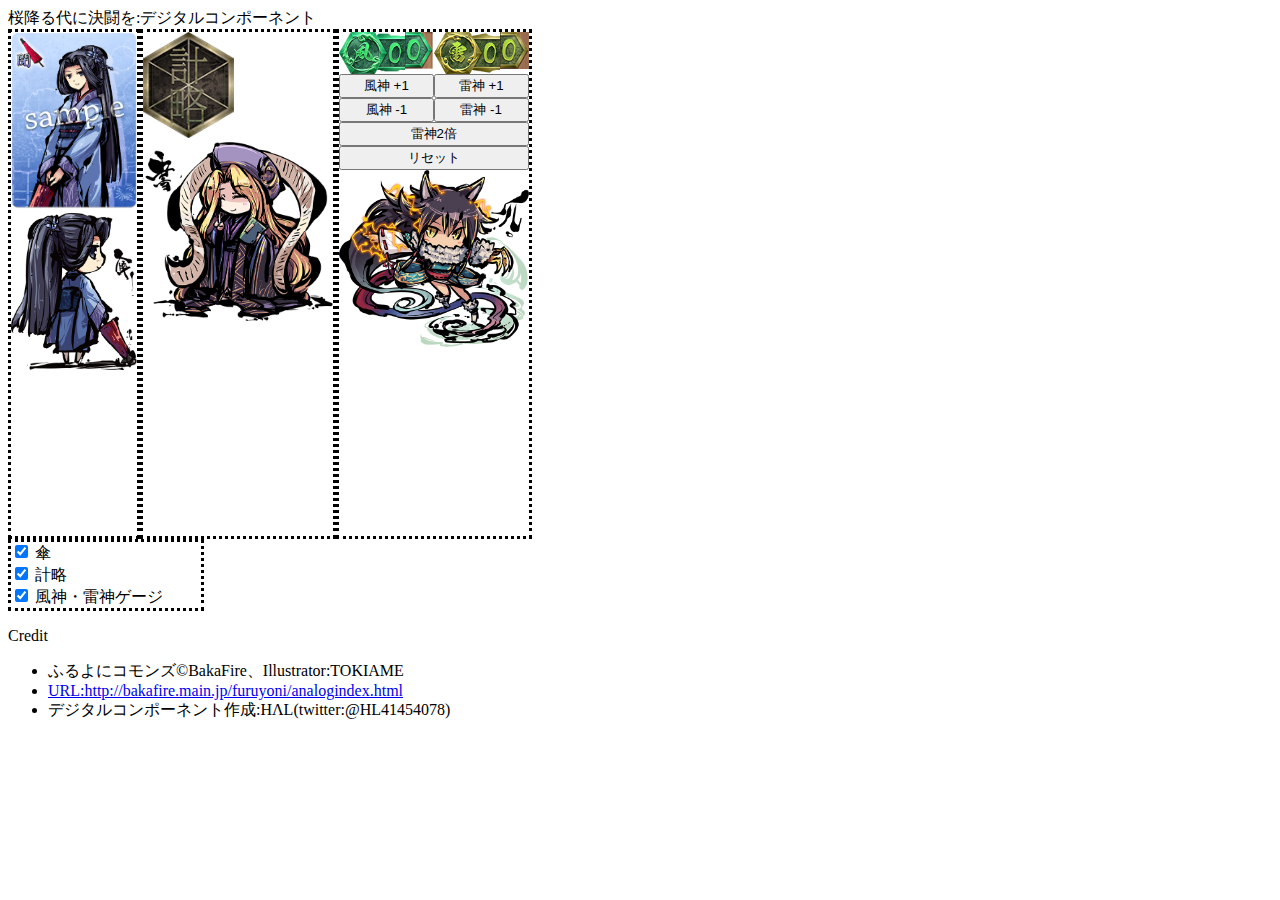
<file: index.html>
<!DOCTYPE html>
<html>
  <head>
    <meta charset="utf-8">
    <meta name="viewport" content="width=device-width,initial-scale=1">
    <link rel="stylesheet" href="./css/master.css">
    <script type="text/javascript" src="./js/control.js"> </script>
    <title>桜降る代に決闘を:デジタルコンポーネント</title>
  </head>
  <body>
    <header>
      <div>桜降る代に決闘を:デジタルコンポーネント</div>
    </header>
    <!--Spin Spin -->
    <div class="Umb_frame" id="Umb_frame" >
      <img id="Umb" class="Umb_spin" onclick="Umb_spin()"
      src="./images/umbrella_a.png">
      <img id="Umb_chibi" class="Umb_chibi" src="./images/yukihi_a.png">
    </div>
    <!--Hiso Hiso -->
    <div class="Plan_frame" id="Plan_frame" >
      <img id="Plan1" onclick="ImageChange(1)" class="Plan_b1"
      src="./images/plan_back.png">
      <img id="Plan2" onclick="ImageChange(2)" class="Plan_b2"
      src="./images/plan_back.png">
      <img class="Plan_chibi" src="./images/sd_shinra.png">
    </div>
    <!--Rai Rai Rai! -->
    <div class="FR_frame" id="FR_frame">
      <img id="fujin" class="FR_fujin"
      src="./images/fujin_0x.png">
      <img class="FR_index" id="FR_Findex"
      src="./images/fujin_x0.png">
      <img id="raijin" class="FR_raijin"
      src="./images/raijin_0x.png">
      <img class="FR_index" id="FR_Rindex"
      src="./images/raijin_x0.png">
      <button class="FR_button"onclick="CountUp(0);">風神 +1</button>
      <button class="FR_button"onclick="CountUp(1);">雷神 +1</button>
      <button class="FR_button"onclick="CountDw(0);">風神 -1</button>
      <button class="FR_button"onclick="CountDw(1);">雷神 -1</button>
      <button class="FR_2button"onclick="CountDouble();">雷神2倍</button>
      <button class="FR_2button"onclick="CountReset();">リセット</button>
      <img class="FR_chibi" src="./images/sd_raira.png">
    </div>
    <!-- Check Box -->
    <div class="CB_frame" >
      <form name="CB" action="index.html" method="post">
        <input type="checkbox" id="Umb_disp" onclick="DispFrame(this,'Umb_frame')" >
        <label for="Umb_disp">傘</label>
        <br>
        <input type="checkbox" id="Plan_disp" onclick="DispFrame(this,'Plan_frame')">
        <label for="Plan_disp">計略</label>
        <br>
        <input type="checkbox" id="FR_disp" onclick="DispFrame(this,'FR_frame')" >
        <label for="FR_disp">風神・雷神ゲージ</label>
      </form>
    </div>
  </body>
  <footer style="clear:both;">
    <p>Credit</p>
    <ul>
      <li>
        ふるよにコモンズ©BakaFire、Illustrator:TOKIAME
      </li>
      <li><a href="http://bakafire.main.jp/furuyoni/analogindex.html">
        URL:http://bakafire.main.jp/furuyoni/analogindex.html</a>
      </li>
      <li>デジタルコンポーネント作成:HΛL(twitter:@HL41454078)</li>
    </ul>
  </footer>
</html>
</file>
<file: css/master.css>
/*--------------------------------------------------------------------------*/
/*Common Resource Code*/
/*--------------------------------------------------------------------------*/
html{
  height: 100%;
}
body{
  height: 80%;
}
/*--------------------------------------------------------------------------*/
/*Umbrella*/
/*--------------------------------------------------------------------------*/
div.Umb_frame{
  float: left;
  width: 10%;
  height: 70%;
  border-style: dotted;
}
img.Umb_spin{
  width: 100%;
}
img.Umb_chibi{
  width: 100%;
}
/*--------------------------------------------------------------------------*/
/*Plan*/
/*--------------------------------------------------------------------------*/
div.Plan_frame{
  float: left;
  width: 15%;
  height: 70%;
  border-style: dotted;
}
img.Plan_b1{
  width:48%;
}
img.Plan_b2{
  width:48%;
  visibility: hidden;
}
img.Plan_chibi{
  width: 100%;
}
/*--------------------------------------------------------------------------*/
/*Fujin&Raijin Gauge*/
/*--------------------------------------------------------------------------*/
div.FR_frame{
  float: left;
  width: 15%;
  height: 70%;
  border-style: dotted;
}
img.FR_index{
  float: left;
  width: 15%;
}
button.FR_button{
  float: left;
  width: 50%;
}
button.FR_2button{
  float: center;
  width: 100%;
}
img.FR_fujin,
img.FR_raijin{
  float: left;
  width: 35%;
}
img.FR_chibi{
  width: 100%;
}
/*--------------------------------------------------------------------------*/
/*Smart Phone*/
/*--------------------------------------------------------------------------*/
@media screen and (max-width: 768px) {
	div.Umb_frame,
	div.Plan_frame,
	div.FR_frame,
  div.CB_frame {
		width: 30vw;
	}
}
/*--------------------------------------------------------------------------*/
/*CheckBox*/
/*--------------------------------------------------------------------------*/
div.CB_frame{
  clear:both;
  width: 15%;
  border-style: dotted;
}
</file>
